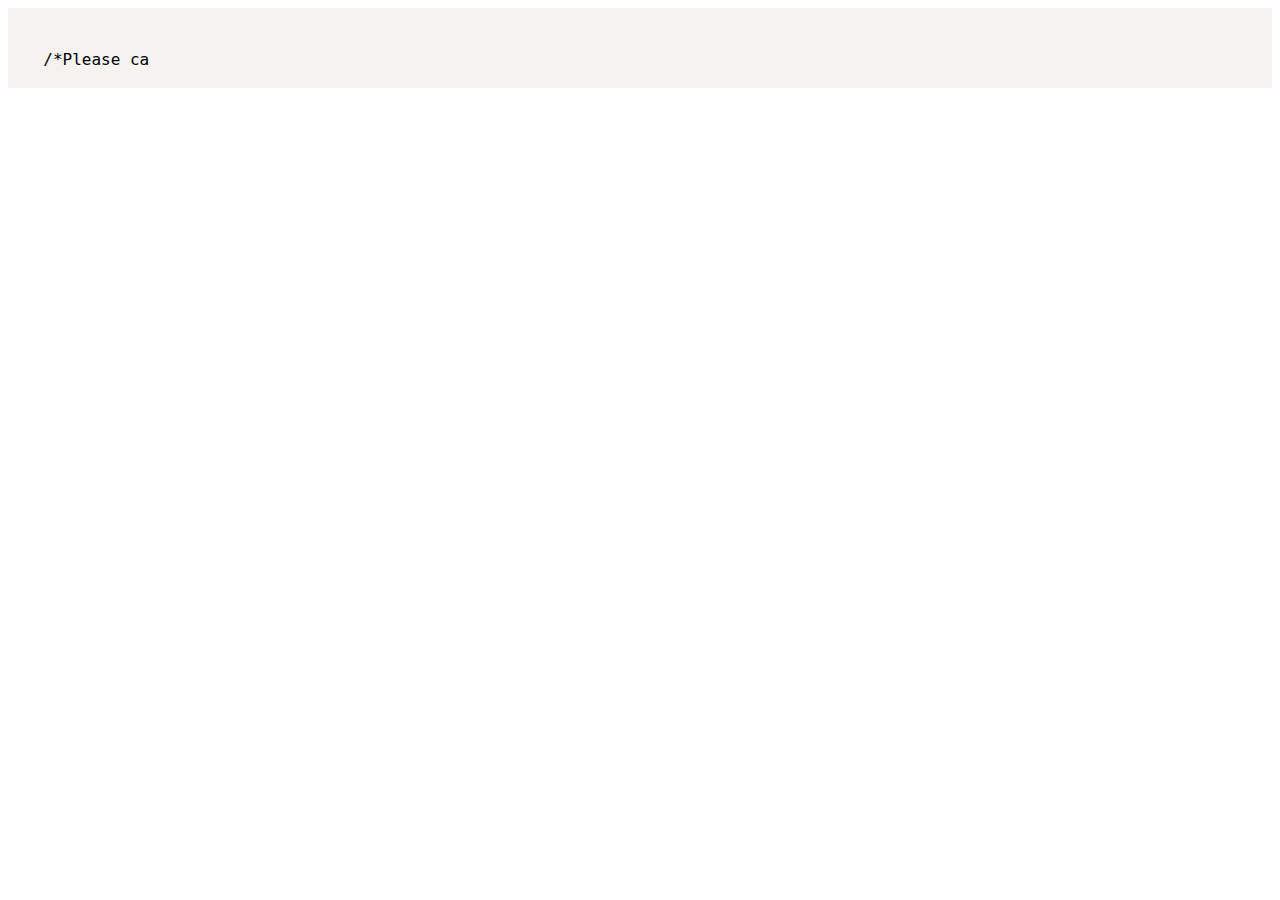
<file: Resume.html>
<!DOCTYPE html>
<html lang="en">
<head>
    <meta http-equiv="Content-Type" content="text/html" ; charset="UTF-8">
    <title>明哥个人履历</title>
    <link rel="shortcut icon" href="/favicon.ico" />
    <style>
        code[class*="language-"], pre[class*="language-"] {
            color: black;
            background: none;
            text-shadow: 0 1px white;
            font-family: Consolas, Monaco, 'Andale Mono', 'Ubuntu Mono', monospace;
            text-align: left;
            white-space: pre;
            word-spacing: normal;
            word-break: normal;
            word-wrap: normal;
            line-height: 1.5;
            -moz-tab-size: 4;
            -o-tab-size: 4;
            tab-size: 4;
            -webkit-hyphens: none;
            -moz-hyphens: none;
            -ms-hyphens: none;
            hyphens: none
        }

        pre[class*="language-"]::-moz-selection, pre[class*="language-"] ::-moz-selection, code[class*="language-"]::-moz-selection, code[class*="language-"] ::-moz-selection {
            text-shadow: none;
            background: #b3d4fc
        }

        pre[class*="language-"]::selection, pre[class*="language-"] ::selection, code[class*="language-"]::selection, code[class*="language-"] ::selection {
            text-shadow: none;
            background: #b3d4fc
        }

        @media print {
            code[class*="language-"], pre[class*="language-"] {
                text-shadow: none
            }
        }

        pre[class*="language-"] {
            padding: 1em;
            margin: 0.5em 0;
            overflow: auto
        }

        :not(pre) > code[class*="language-"], pre[class*="language-"] {
            background: #f5f2f0
        }

        :not(pre) > code[class*="language-"] {
            padding: 0.1em;
            border-radius: 0.3em;
            white-space: normal
        }

        .token.cdata, .token.comment, .token.doctype, .token.prolog {
            color: slategray
        }

        .token.punctuation {
            color: #999
        }

        .namespace {
            opacity: 0.7
        }

        .token.boolean, .token.constant, .token.deleted, .token.number, .token.property, .token.symbol, .token.tag {
            color: #905
        }

        .token.attr-name, .token.builtin, .token.char, .token.inserted, .token.selector, .token.string {
            color: #690
        }

        .language-css .token.string, .style .token.string, .token.entity, .token.operator, .token.url {
            color: #a67f59;
            background: hsla(0, 0%, 100%, .5)
        }

        .token.atrule, .token.attr-value, .token.keyword {
            color: #07a
        }

        .token.function {
            color: #DD4A68
        }

        .token.important, .token.regex, .token.variable {
            color: #e90
        }

        .token.bold, .token.important {
            font-weight: bold
        }

        .token.italic {
            font-style: italic
        }

        .token.entity {
            cursor: help
        }
    </style>
    <style id="styleTag">
        * {
            background: #F5F2F0;
            padding: 0;
            margin: 0;
            box-sizing: content-box;
            line-height: 2em;
        }

        body {
            height: 726px;
            overflow: hidden;
        }

        a:default {
            color: aliceblue
        }
    </style>
</head>
<body>
<pre id="sourceBoard" class="language-css">

</pre>
<script src="js/marked.min.js"></script>
<script src="js/jquery-3.3.1.js"></script>
<script src="js/main.mins.js"></script>
<script src="js/prism.js"></script>
</body>
</html>
</file>
